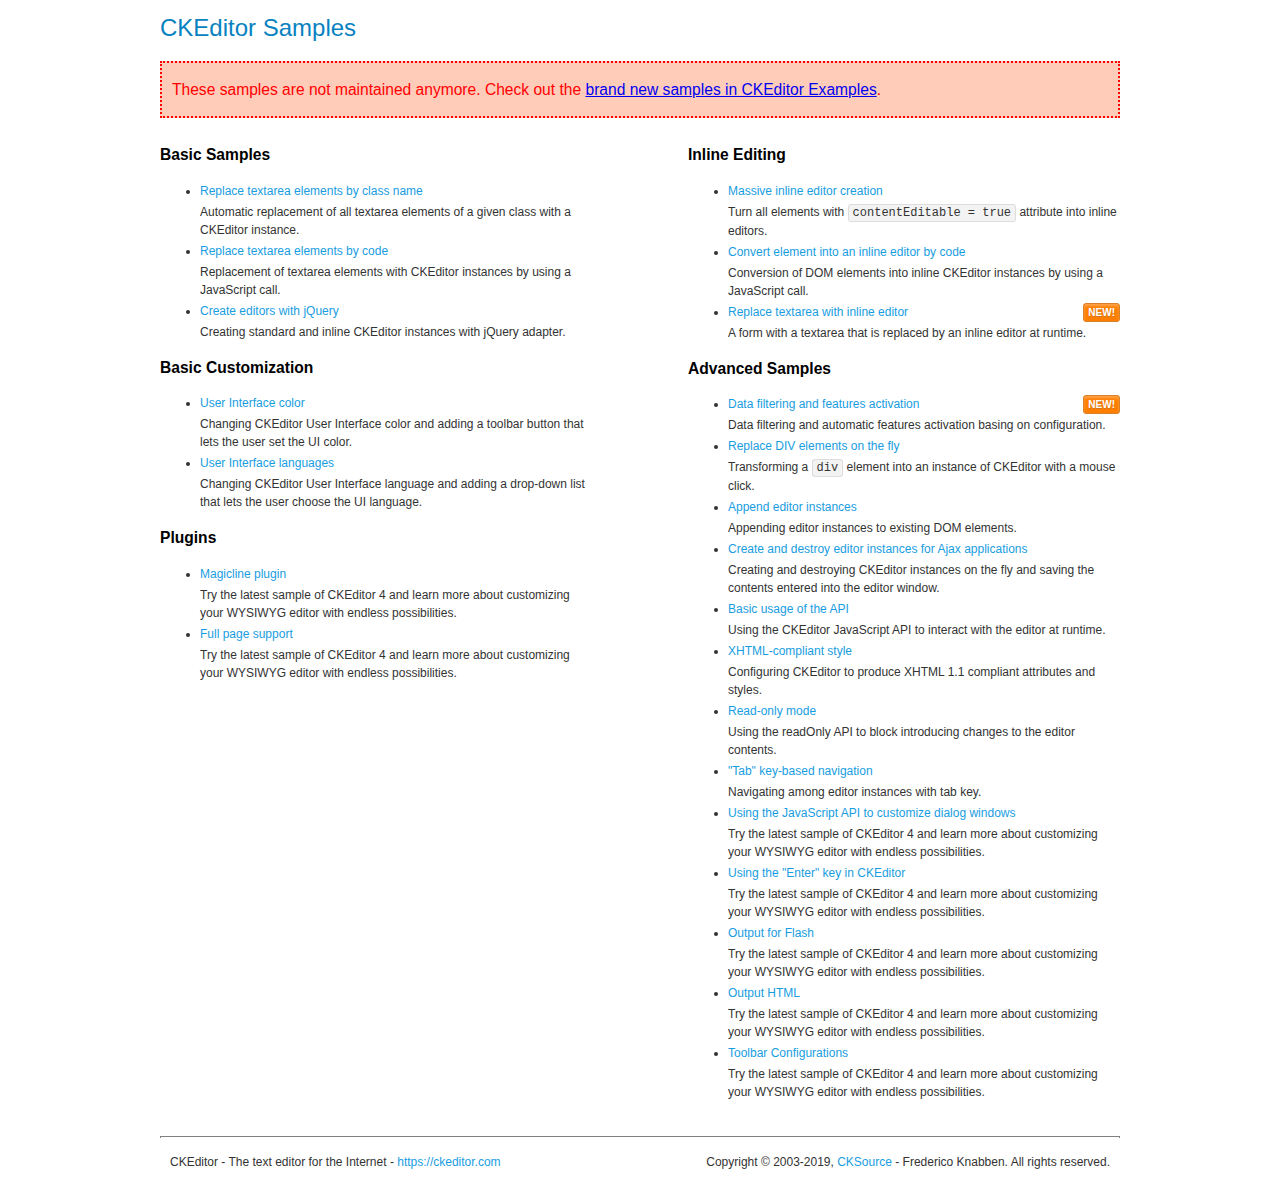
<file: admin/ckeditor/samples/old/index.html>
<!DOCTYPE html>
<!--
Copyright (c) 2003-2019, CKSource - Frederico Knabben. All rights reserved.
For licensing, see LICENSE.md or https://ckeditor.com/legal/ckeditor-oss-license
-->
<html lang="en">
<head>
	<meta charset="utf-8">
	<title>CKEditor Samples</title>
	<link rel="stylesheet" href="sample.css">
	<meta name="description" content="Try the latest sample of CKEditor 4 and learn more about customizing your WYSIWYG editor with endless possibilities.">
</head>
<body>
	<h1 class="samples">
		CKEditor Samples
	</h1>
	<div class="warning deprecated">
		These samples are not maintained anymore. Check out the <a href="https://ckeditor.com/docs/ckeditor4/latest/examples/index.html">brand new samples in CKEditor Examples</a>.
	</div>
	<div class="twoColumns">
		<div class="twoColumnsLeft">
			<h2 class="samples">
				Basic Samples
			</h2>
			<dl class="samples">
				<dt><a class="samples" href="replacebyclass.html">Replace textarea elements by class name</a></dt>
				<dd>Automatic replacement of all textarea elements of a given class with a CKEditor instance.</dd>

				<dt><a class="samples" href="replacebycode.html">Replace textarea elements by code</a></dt>
				<dd>Replacement of textarea elements with CKEditor instances by using a JavaScript call.</dd>

				<dt><a class="samples" href="jquery.html">Create editors with jQuery</a></dt>
				<dd>Creating standard and inline CKEditor instances with jQuery adapter.</dd>
			</dl>

			<h2 class="samples">
				Basic Customization
			</h2>
			<dl class="samples">
				<dt><a class="samples" href="uicolor.html">User Interface color</a></dt>
				<dd>Changing CKEditor User Interface color and adding a toolbar button that lets the user set the UI color.</dd>

				<dt><a class="samples" href="uilanguages.html">User Interface languages</a></dt>
				<dd>Changing CKEditor User Interface language and adding a drop-down list that lets the user choose the UI language.</dd>
			</dl>


			<h2 class="samples">Plugins</h2>
<dl class="samples">
<dt><a class="samples" href="magicline/magicline.html">Magicline plugin</a></dt>
<dd>Try the latest sample of CKEditor 4 and learn more about customizing your WYSIWYG editor with endless possibilities.</dd>

<dt><a class="samples" href="wysiwygarea/fullpage.html">Full page support</a></dt>
<dd>Try the latest sample of CKEditor 4 and learn more about customizing your WYSIWYG editor with endless possibilities.</dd>
</dl>
		</div>
		<div class="twoColumnsRight">
			<h2 class="samples">
				Inline Editing
			</h2>
			<dl class="samples">
				<dt><a class="samples" href="inlineall.html">Massive inline editor creation</a></dt>
				<dd>Turn all elements with <code>contentEditable = true</code> attribute into inline editors.</dd>

				<dt><a class="samples" href="inlinebycode.html">Convert element into an inline editor by code</a></dt>
				<dd>Conversion of DOM elements into inline CKEditor instances by using a JavaScript call.</dd>

				<dt><a class="samples" href="inlinetextarea.html">Replace textarea with inline editor</a> <span class="new">New!</span></dt>
				<dd>A form with a textarea that is replaced by an inline editor at runtime.</dd>

				
			</dl>

			<h2 class="samples">
				Advanced Samples
			</h2>
			<dl class="samples">
				<dt><a class="samples" href="datafiltering.html">Data filtering and features activation</a> <span class="new">New!</span></dt>
				<dd>Data filtering and automatic features activation basing on configuration.</dd>

				<dt><a class="samples" href="divreplace.html">Replace DIV elements on the fly</a></dt>
				<dd>Transforming a <code>div</code> element into an instance of CKEditor with a mouse click.</dd>

				<dt><a class="samples" href="appendto.html">Append editor instances</a></dt>
				<dd>Appending editor instances to existing DOM elements.</dd>

				<dt><a class="samples" href="ajax.html">Create and destroy editor instances for Ajax applications</a></dt>
				<dd>Creating and destroying CKEditor instances on the fly and saving the contents entered into the editor window.</dd>

				<dt><a class="samples" href="api.html">Basic usage of the API</a></dt>
				<dd>Using the CKEditor JavaScript API to interact with the editor at runtime.</dd>

				<dt><a class="samples" href="xhtmlstyle.html">XHTML-compliant style</a></dt>
				<dd>Configuring CKEditor to produce XHTML 1.1 compliant attributes and styles.</dd>

				<dt><a class="samples" href="readonly.html">Read-only mode</a></dt>
				<dd>Using the readOnly API to block introducing changes to the editor contents.</dd>

				<dt><a class="samples" href="tabindex.html">"Tab" key-based navigation</a></dt>
				<dd>Navigating among editor instances with tab key.</dd>


				
<dt><a class="samples" href="dialog/dialog.html">Using the JavaScript API to customize dialog windows</a></dt>
<dd>Try the latest sample of CKEditor 4 and learn more about customizing your WYSIWYG editor with endless possibilities.</dd>

<dt><a class="samples" href="enterkey/enterkey.html">Using the &quot;Enter&quot; key in CKEditor</a></dt>
<dd>Try the latest sample of CKEditor 4 and learn more about customizing your WYSIWYG editor with endless possibilities.</dd>

<dt><a class="samples" href="htmlwriter/outputforflash.html">Output for Flash</a></dt>
<dd>Try the latest sample of CKEditor 4 and learn more about customizing your WYSIWYG editor with endless possibilities.</dd>

<dt><a class="samples" href="htmlwriter/outputhtml.html">Output HTML</a></dt>
<dd>Try the latest sample of CKEditor 4 and learn more about customizing your WYSIWYG editor with endless possibilities.</dd>

<dt><a class="samples" href="toolbar/toolbar.html">Toolbar Configurations</a></dt>
<dd>Try the latest sample of CKEditor 4 and learn more about customizing your WYSIWYG editor with endless possibilities.</dd>

			</dl>
		</div>
	</div>
	<div id="footer">
		<hr>
		<p>
			CKEditor - The text editor for the Internet - <a class="samples" href="https://ckeditor.com/">https://ckeditor.com</a>
		</p>
		<p id="copy">
			Copyright &copy; 2003-2019, <a class="samples" href="https://cksource.com/">CKSource</a> - Frederico Knabben. All rights reserved.
		</p>
	</div>
</body>
</html>
</file>
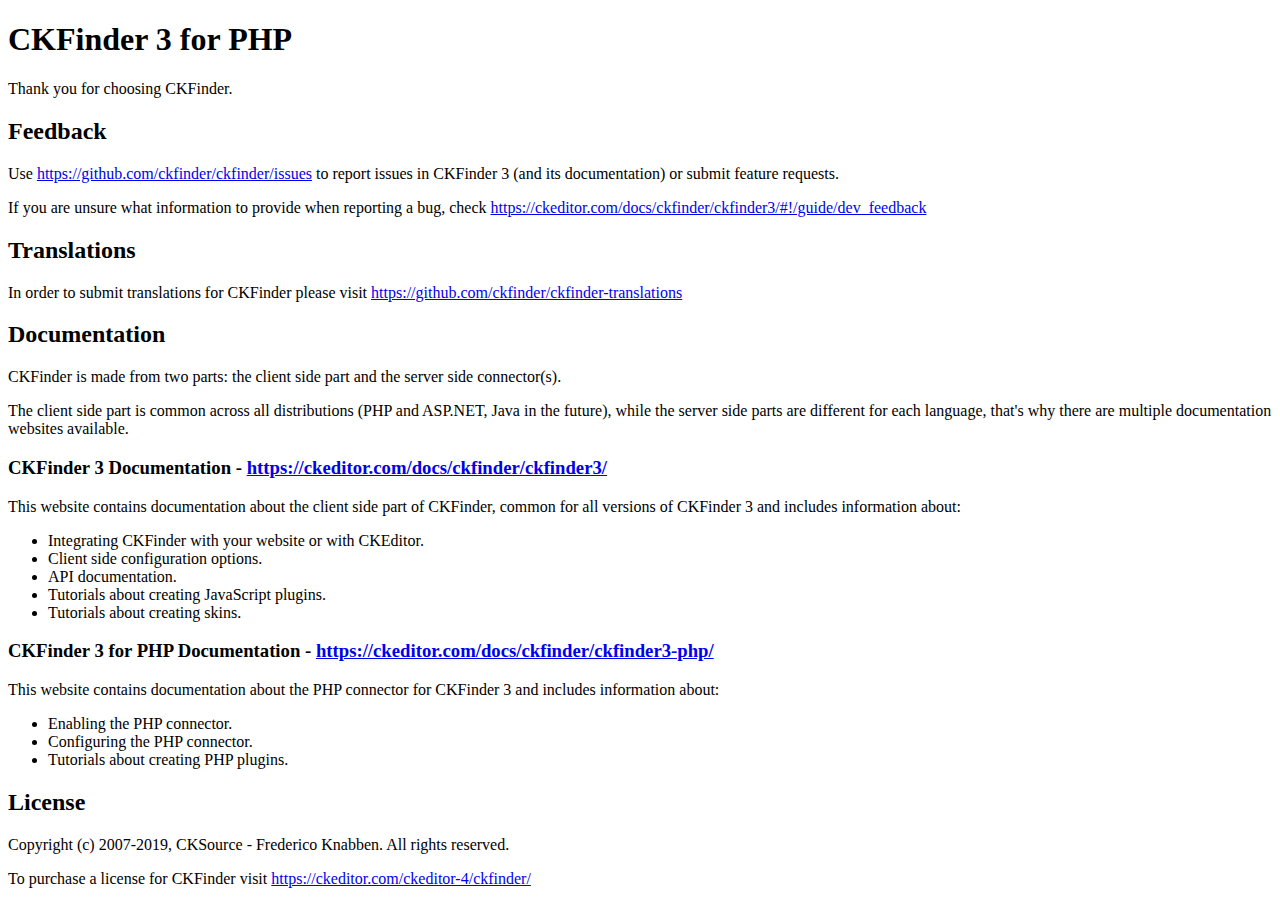
<file: admin/ckfinder/README.html>
<!DOCTYPE html>
<html lang="en">
<head>
	<meta charset="UTF-8">
	<title>CKFinder Readme</title>
</head>
<body>
<h1 id="ckfinder-3-for-php">CKFinder 3 for PHP</h1>
<p>Thank you for choosing CKFinder.</p>
<h2 id="feedback">Feedback</h2>
<p>Use <a href="https://github.com/ckfinder/ckfinder/issues">https://github.com/ckfinder/ckfinder/issues</a> to report issues in CKFinder 3 (and its documentation) or submit
feature requests.</p>
<p>If you are unsure what information to provide when reporting a bug, check <a href="https://ckeditor.com/docs/ckfinder/ckfinder3/#!/guide/dev_feedback">https://ckeditor.com/docs/ckfinder/ckfinder3/#!/guide/dev_feedback</a></p>
<h2 id="translations">Translations</h2>
<p>In order to submit translations for CKFinder please visit <a href="https://github.com/ckfinder/ckfinder-translations">https://github.com/ckfinder/ckfinder-translations</a></p>
<h2 id="documentation">Documentation</h2>
<p>CKFinder is made from two parts: the client side part and the server side connector(s).</p>
<p>The client side part is common across all distributions (PHP and ASP.NET, Java in the future), while
the server side parts are different for each language, that&#39;s why there are multiple documentation websites available.</p>
<h3 id="ckfinder-3-documentation-https-ckeditor-com-docs-ckfinder-ckfinder3-">CKFinder 3 Documentation - <a href="https://ckeditor.com/docs/ckfinder/ckfinder3/">https://ckeditor.com/docs/ckfinder/ckfinder3/</a></h3>
<p>This website contains documentation about the client side part of CKFinder, common for all versions of CKFinder 3
and includes information about:</p>
<ul>
<li>Integrating CKFinder with your website or with CKEditor.</li>
<li>Client side configuration options.</li>
<li>API documentation.</li>
<li>Tutorials about creating JavaScript plugins.</li>
<li>Tutorials about creating skins.</li>
</ul>
<h3 id="ckfinder-3-for-php-documentation-https-ckeditor-com-docs-ckfinder-ckfinder3-php-">CKFinder 3 for PHP Documentation - <a href="https://ckeditor.com/docs/ckfinder/ckfinder3-php/">https://ckeditor.com/docs/ckfinder/ckfinder3-php/</a></h3>
<p>This website contains documentation about the PHP connector for CKFinder 3 and includes information about:</p>
<ul>
<li>Enabling the PHP connector.</li>
<li>Configuring the PHP connector.</li>
<li>Tutorials about creating PHP plugins.</li>
</ul>
<h2 id="license">License</h2>
<p>Copyright (c) 2007-2019, CKSource - Frederico Knabben. All rights reserved.</p>
<p>To purchase a license for CKFinder visit <a href="https://ckeditor.com/ckeditor-4/ckfinder/">https://ckeditor.com/ckeditor-4/ckfinder/</a></p>

</body>
</html>
</file>
<file: admin/ckeditor/samples/old/sample.css>
/*
Copyright (c) 2003-2019, CKSource - Frederico Knabben. All rights reserved.
For licensing, see LICENSE.md or https://ckeditor.com/legal/ckeditor-oss-license
*/

html, body, h1, h2, h3, h4, h5, h6, div, span, blockquote, p, address, form, fieldset, img, ul, ol, dl, dt, dd, li, hr, table, td, th, strong, em, sup, sub, dfn, ins, del, q, cite, var, samp, code, kbd, tt, pre
{
	line-height: 1.5;
}

body
{
	padding: 10px 30px;
}

input, textarea, select, option, optgroup, button, td, th
{
	font-size: 100%;
}

pre
{
	-moz-tab-size: 4;
	tab-size: 4;
}

pre, code, kbd, samp, tt
{
	font-family: monospace,monospace;
	font-size: 1em;
}

body {
	width: 960px;
	margin: 0 auto;
}

code
{
	background: #f3f3f3;
	border: 1px solid #ddd;
	padding: 1px 4px;
	border-radius: 3px;
}

abbr
{
	border-bottom: 1px dotted #555;
	cursor: pointer;
}

.new, .beta
{
	text-transform: uppercase;
	font-size: 10px;
	font-weight: bold;
	padding: 1px 4px;
	margin: 0 0 0 5px;
	color: #fff;
	float: right;
	border-radius: 3px;
}

.new
{
	background: #FF7E00;
	border: 1px solid #DA8028;
	text-shadow: 0 1px 0 #C97626;

	box-shadow: 0 2px 3px 0 #FFA54E inset;
}

.beta
{
	background: #18C0DF;
	border: 1px solid #19AAD8;
	text-shadow: 0 1px 0 #048CAD;
	font-style: italic;

	box-shadow: 0 2px 3px 0 #50D4FD inset;
}

h1.samples
{
	color: #0782C1;
	font-size: 200%;
	font-weight: normal;
	margin: 0;
	padding: 0;
}

h1.samples a
{
	color: #0782C1;
	text-decoration: none;
	border-bottom: 1px dotted #0782C1;
}

.samples a:hover
{
	border-bottom: 1px dotted #0782C1;
}

h2.samples
{
	color: #000000;
	font-size: 130%;
	margin: 15px 0 0 0;
	padding: 0;
}

p, blockquote, address, form, pre, dl, h1.samples, h2.samples
{
	margin-bottom: 15px;
}

ul.samples
{
	margin-bottom: 15px;
}

.clear
{
	clear: both;
}

fieldset
{
	margin: 0;
	padding: 10px;
}

body, input, textarea
{
	color: #333333;
	font-family: Arial, Helvetica, sans-serif;
}

body
{
	font-size: 75%;
}

a.samples
{
	color: #189DE1;
	text-decoration: none;
}

form
{
	margin: 0;
	padding: 0;
}

pre.samples
{
	background-color: #F7F7F7;
	border: 1px solid #D7D7D7;
	overflow: auto;
	padding: 0.25em;
	white-space: pre-wrap; /* CSS 2.1 */
	word-wrap: break-word; /* IE7 */
}

#footer
{
	clear: both;
	padding-top: 10px;
}

#footer hr
{
	margin: 10px 0 15px 0;
	height: 1px;
	border: solid 1px gray;
	border-bottom: none;
}

#footer p
{
	margin: 0 10px 10px 10px;
	float: left;
}

#footer #copy
{
	float: right;
}

#outputSample
{
	width: 100%;
	table-layout: fixed;
}

#outputSample thead th
{
	color: #dddddd;
	background-color: #999999;
	padding: 4px;
	white-space: nowrap;
}

#outputSample tbody th
{
	vertical-align: top;
	text-align: left;
}

#outputSample pre
{
	margin: 0;
	padding: 0;
}

.description
{
	border: 1px dotted #B7B7B7;
	margin-bottom: 10px;
	padding: 10px 10px 0;
	overflow: hidden;
}

label
{
	display: block;
	margin-bottom: 6px;
}

/**
 *	CKEditor editables are automatically set with the "cke_editable" class
 *	plus cke_editable_(inline|themed) depending on the editor type.
 */

/* Style a bit the inline editables. */
.cke_editable.cke_editable_inline
{
	cursor: pointer;
}

/* Once an editable element gets focused, the "cke_focus" class is
   added to it, so we can style it differently. */
.cke_editable.cke_editable_inline.cke_focus
{
	box-shadow: inset 0px 0px 20px 3px #ddd, inset 0 0 1px #000;
	outline: none;
	background: #eee;
	cursor: text;
}

/* Avoid pre-formatted overflows inline editable. */
.cke_editable_inline pre
{
	white-space: pre-wrap;
	word-wrap: break-word;
}

/**
 *	Samples index styles.
 */

.twoColumns,
.twoColumnsLeft,
.twoColumnsRight
{
	overflow: hidden;
}

.twoColumnsLeft,
.twoColumnsRight
{
	width: 45%;
}

.twoColumnsLeft
{
	float: left;
}

.twoColumnsRight
{
	float: right;
}

dl.samples
{
	padding: 0 0 0 40px;
}
dl.samples > dt
{
	display: list-item;
	list-style-type: disc;
	list-style-position: outside;
	margin: 0 0 3px;
}
dl.samples > dd
{
	margin: 0 0 3px;
}
.warning
{
	color: #ff0000;
	background-color: #FFCCBA;
	border: 2px dotted #ff0000;
	padding: 15px 10px;
	margin: 10px 0;
}

.warning.deprecated {
	font-size: 1.3em;
}

/* Used on inline samples */

blockquote
{
	font-style: italic;
	font-family: Georgia, Times, "Times New Roman", serif;
	padding: 2px 0;
	border-style: solid;
	border-color: #ccc;
	border-width: 0;
}

.cke_contents_ltr blockquote
{
	padding-left: 20px;
	padding-right: 8px;
	border-left-width: 5px;
}

.cke_contents_rtl blockquote
{
	padding-left: 8px;
	padding-right: 20px;
	border-right-width: 5px;
}

img.right {
	border: 1px solid #ccc;
	float: right;
	margin-left: 15px;
	padding: 5px;
}

img.left {
	border: 1px solid #ccc;
	float: left;
	margin-right: 15px;
	padding: 5px;
}

.marker
{
	background-color: Yellow;
}
</file>
